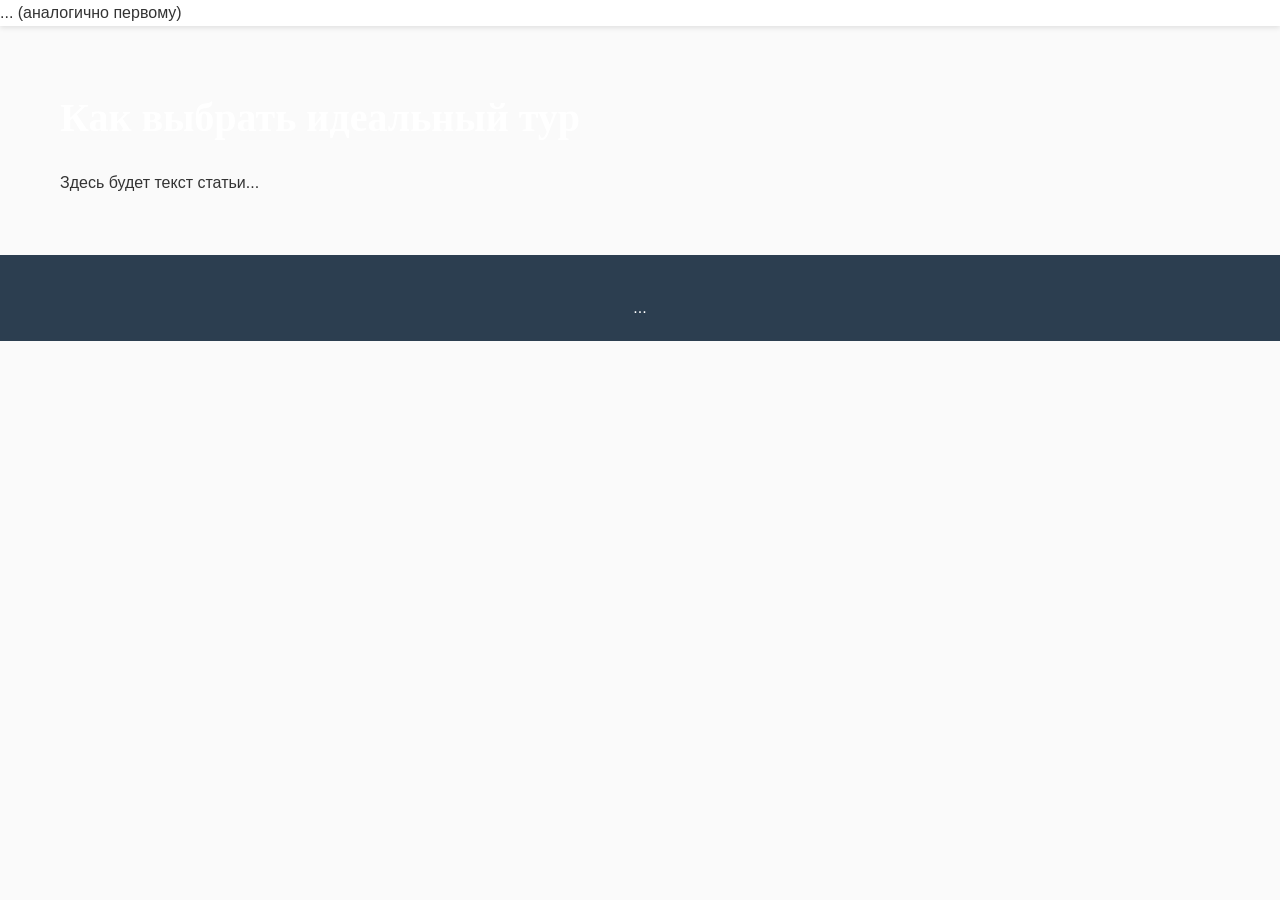
<file: blog/kak-vybrat-tur.html>
﻿<!DOCTYPE html>
<html lang="ru">
<head>
    <meta charset="UTF-8">
    <meta name="viewport" content="width=device-width, initial-scale=1.0">
    <title>Как выбрать идеальный тур</title>
    <link rel="stylesheet" href="../css/style.css">
</head>
<body>
    <header class="header">
        ... (аналогично первому)
    </header>
    <section class="section">
        <div class="container">
            <h1 class="hero__title" style="font-size: 2.5rem;">Как выбрать идеальный тур</h1>
            <p>Здесь будет текст статьи...</p>
        </div>
    </section>
    <footer class="footer">...</footer>
</body>
</html>
</file>
<file: css/style.css>
* {
    margin: 0;
    padding: 0;
    box-sizing: border-box;
}

body {
    font-family: 'Montserrat', sans-serif;
    background: #fafafa;
    color: #333;
    line-height: 1.6;
}

.container {
    max-width: 1200px;
    margin: 0 auto;
    padding: 0 20px;
}

/* Шапка */
.header {
    background: #fff;
    box-shadow: 0 2px 5px rgba(0,0,0,0.1);
    position: sticky;
    top: 0;
    z-index: 100;
}

.header__inner {
    display: flex;
    align-items: center;
    justify-content: space-between;
    height: 70px;
}

.logo {
    font-size: 1.5rem;
    font-weight: bold;
    color: #2c3e50;
}
.logo span {
    color: #e67e22;
}

.nav__list {
    display: flex;
    list-style: none;
    gap: 20px;
}

.nav__link {
    text-decoration: none;
    color: #333;
    font-weight: 500;
    transition: color 0.3s;
}
.nav__link:hover {
    color: #e67e22;
}
.nav__link.active {
    color: #2c3e50;
    font-weight: 700;
    border-bottom: 2px solid #3498db;
}

.burger {
    display: none;
    flex-direction: column;
    background: none;
    border: none;
    cursor: pointer;
}
.burger span {
    width: 25px;
    height: 3px;
    background: #333;
    margin: 3px 0;
}

.btn {
    display: inline-block;
    background: #e67e22;
    color: #fff;
    padding: 10px 20px;
    text-decoration: none;
    border-radius: 5px;
    transition: background 0.3s;
}
.btn:hover {
    background: #d35400;
}
.btn--small {
    padding: 5px 15px;
    font-size: 0.9rem;
}

/* Hero */
.hero__slider {
    min-height: 500px;
    height: auto;
    background-size: cover;
    background-position: center;
    display: flex;
    align-items: center;
    position: relative;
}
.hero__slider::before {
    content: '';
    position: absolute;
    top: 0;
    left: 0;
    width: 100%;
    height: 100%;
    background: rgba(0,0,0,0.3);
}
.hero__content {
    position: relative;
    z-index: 1;
    padding: 40px 20px;
    text-align: center;
    color: #fff;
}
.hero__title {
    font-family: 'Playfair Display', serif;
    font-size: 3rem;
    margin-bottom: 20px;
    font-weight: 700;
    color: #fff;
}
.hero__subtitle {
    font-size: 1.2rem;
    margin-bottom: 30px;
    color: #fff;
}

/* Поиск */
.search-container {
    position: relative;
    max-width: 600px;
    margin: 0 auto;
}
.search-form {
    display: flex;
    flex-wrap: wrap;
    gap: 10px;
    justify-content: center;
}
.search-form__input {
    flex: 1 1 200px;
    padding: 12px 15px;
    border: none;
    border-radius: 5px;
    font-size: 1rem;
    outline: none;
}
.search-form__btn {
    padding: 12px 25px;
    background: #e67e22;
    color: #fff;
    border: none;
    border-radius: 5px;
    cursor: pointer;
    font-weight: 600;
    transition: background 0.3s;
    white-space: nowrap;
}
.search-form__btn:hover {
    background: #d35400;
}
.suggestions-box {
    position: absolute;
    top: 100%;
    left: 0;
    right: 0;
    background: white;
    border: 1px solid #ddd;
    border-radius: 0 0 5px 5px;
    box-shadow: 0 4px 8px rgba(0,0,0,0.1);
    z-index: 1000;
    max-height: 250px;
    overflow-y: auto;
    display: none;
}
.suggestions-box div {
    padding: 8px 12px;
    cursor: pointer;
    color: #333;
    font-size: 0.9rem;
    transition: background 0.2s;
    border-bottom: 1px solid #f0f0f0;
}
.suggestions-box div:hover {
    background: #e67e22;
    color: white;
}

/* Секции */
.section {
    padding: 60px 0;
}
.section--offers {
    background: #f9f9f9;
}
.section__title {
    text-align: center;
    margin-bottom: 40px;
    font-size: 2rem;
    color: #2c3e50;
}
.price-note {
    font-size: 0.9rem;
    color: #7f8c8d;
    text-align: center;
    margin-top: 20px;
}

/* Карточки */
.cards-grid {
    display: grid;
    grid-template-columns: repeat(auto-fit, minmax(300px, 1fr));
    gap: 30px;
    margin-top: 40px;
}
.destination-card {
    background: #fff;
    border-radius: 20px;
    overflow: hidden;
    box-shadow: 0 10px 30px rgba(0,0,0,0.1);
    transition: transform 0.3s, box-shadow 0.3s;
    text-decoration: none;
    color: inherit;
    display: block;
}
.destination-card:hover {
    transform: translateY(-10px);
    box-shadow: 0 20px 40px rgba(0,0,0,0.2);
}
.card-img {
    width: 100%;
    height: 220px;
    object-fit: cover;
    transition: transform 0.5s;
}
.destination-card:hover .card-img {
    transform: scale(1.05);
}
.card-content {
    padding: 20px;
}
.card-title {
    font-size: 1.5rem;
    font-weight: 600;
    margin-bottom: 8px;
    color: #2c3e50;
}
.card-location {
    display: flex;
    align-items: center;
    gap: 5px;
    color: #7f8c8d;
    font-size: 0.9rem;
    margin-bottom: 12px;
}
.card-location i {
    color: #7f8c8d;
    font-size: 0.8rem;
}
.card-desc {
    color: #555;
    font-size: 0.95rem;
    margin-bottom: 15px;
}
.card-footer {
    display: flex;
    justify-content: space-between;
    align-items: center;
    border-top: 1px solid #eee;
    padding-top: 15px;
}
.card-price {
    font-weight: 700;
    color: #2c3e50;
    font-size: 1.2rem;
}
.card-rating {
    display: flex;
    align-items: center;
    gap: 8px;
    margin: 10px 0;
}
.stars {
    color: #f39c12;
    font-size: 1rem;
    letter-spacing: 2px;
}
.reviews {
    color: #7f8c8d;
    font-size: 0.85rem;
}

/* Кнопки действий (главные) */
.card-btn, .cta-button, .tour-btn {
    background: linear-gradient(90deg, #ff7f50, #ff5722);
    color: #fff;
    padding: 8px 20px;
    border-radius: 30px;
    font-weight: 700;
    box-shadow: 0 4px 10px rgba(255,87,34,0.3);
    transition: all 0.3s;
    text-decoration: none;
    display: inline-block;
    cursor: pointer;
    border: none;
}
.card-btn:hover, .cta-button:hover, .tour-btn:hover {
    background: #ff5722;
    box-shadow: 0 6px 15px rgba(255,87,34,0.5);
    transform: translateY(-2px);
}

/* Спецпредложения (карточки) */
.tour-card {
    background: linear-gradient(145deg, #ffffff, #f5f5f5);
    border-radius: 24px;
    padding: 20px;
    box-shadow: 0 15px 35px rgba(0,0,0,0.1);
    transition: all 0.3s;
    position: relative;
    overflow: hidden;
}
.tour-card::before {
    content: '';
    position: absolute;
    top: 0;
    left: 0;
    width: 100%;
    height: 5px;
    background: linear-gradient(90deg, #ff7f50, #ff5722);
}
.tour-card:hover {
    transform: scale(1.02);
    box-shadow: 0 25px 50px rgba(230,126,34,0.2);
}
.tour-badge {
    position: absolute;
    top: 20px;
    right: 20px;
    background: #ff5722;
    color: #fff;
    padding: 5px 15px;
    border-radius: 30px;
    font-size: 0.8rem;
    font-weight: 600;
    text-transform: uppercase;
}
.tour-img {
    width: 100%;
    height: 180px;
    object-fit: cover;
    border-radius: 16px;
    margin-bottom: 15px;
}
.tour-title {
    font-size: 1.3rem;
    font-weight: 600;
    margin-bottom: 10px;
    color: #2c3e50;
    padding-right: 60px;
}
.tour-meta {
    display: flex;
    gap: 15px;
    margin-bottom: 15px;
    color: #7f8c8d;
    font-size: 0.9rem;
}
.tour-meta i {
    color: #7f8c8d;
    margin-right: 5px;
}
.tour-price-block {
    display: flex;
    align-items: baseline;
    gap: 10px;
    margin-bottom: 20px;
}
.tour-price-old {
    color: #bdc3c7;
    text-decoration: line-through;
}
.tour-price-new {
    color: #ff5722;
    font-size: 1.8rem;
    font-weight: 700;
}
.tour-price-new small {
    font-size: 0.9rem;
    font-weight: 400;
    color: #7f8c8d;
}
.tour-btn {
    display: block;
    width: 100%;
    text-align: center;
    padding: 12px;
    border-radius: 12px;
}

/* События */
.events {
    max-width: 800px;
    margin: 0 auto;
}
.event-card {
    display: flex;
    align-items: center;
    background: #fff;
    border-radius: 16px;
    padding: 20px;
    margin-bottom: 15px;
    box-shadow: 0 5px 20px rgba(0,0,0,0.05);
    transition: box-shadow 0.3s;
    border-left: 5px solid #3498db;
}
.event-card:hover {
    box-shadow: 0 10px 30px rgba(52,152,219,0.15);
}
.event-date {
    background: #3498db;
    color: #fff;
    min-width: 80px;
    height: 80px;
    border-radius: 12px;
    display: flex;
    flex-direction: column;
    align-items: center;
    justify-content: center;
    margin-right: 20px;
    font-weight: 700;
    line-height: 1.2;
    text-transform: uppercase;
}
.event-date .day {
    font-size: 2rem;
}
.event-date .month {
    font-size: 1rem;
    opacity: 0.9;
}
.event-info {
    flex: 1;
}
.event-info h4 {
    font-size: 1.2rem;
    margin-bottom: 5px;
    color: #2c3e50;
}
.event-info p {
    color: #7f8c8d;
    font-size: 0.9rem;
    margin-bottom: 5px;
}
.event-info p i {
    color: #3498db;
    width: 20px;
}
.event-link {
    color: #2c3e50;
    text-decoration: none;
    font-weight: 600;
    display: inline-flex;
    align-items: center;
    gap: 5px;
    transition: gap 0.3s;
}
.event-link:hover {
    gap: 10px;
}

/* Факты */
.fact-block {
    background: linear-gradient(135deg, #f5f0e6, #e8d9c5);
    border-left: 5px solid #e67e22;
    padding: 20px;
    border-radius: 12px;
    margin: 20px 0;
    box-shadow: 0 5px 15px rgba(0,0,0,0.1);
    transition: opacity 0.5s;
}
.fact-block i {
    color: #2c3e50;
    font-size: 2rem;
    margin-right: 15px;
    float: left;
}
.fact-block.fade-out { opacity: 0; }
.fact-block.fade-in { opacity: 1; }

/* Слайдер */
.swiper {
    width: 100%;
    height: 400px;
    border-radius: 20px;
    overflow: hidden;
    box-shadow: 0 15px 35px rgba(0,0,0,0.1);
}
.swiper-slide img {
    width: 100%;
    height: 100%;
    object-fit: cover;
}
.swiper-pagination-bullet-active {
    background: #e67e22;
}
.swiper-button-next, .swiper-button-prev {
    color: #e67e22;
}

/* Отзывы */
.testimonials-grid {
    display: grid;
    grid-template-columns: repeat(auto-fit, minmax(280px, 1fr));
    gap: 30px;
    margin-top: 30px;
}
.testimonial-card {
    background: #fff;
    border-radius: 20px;
    padding: 30px 20px;
    box-shadow: 0 10px 30px rgba(0,0,0,0.1);
    transition: transform 0.3s;
}
.testimonial-card:hover {
    transform: translateY(-5px);
    box-shadow: 0 20px 40px rgba(0,0,0,0.15);
}
.testimonial-content {
    position: relative;
    margin-bottom: 20px;
}
.testimonial-content i {
    color: #3498db;
    font-size: 2rem;
    opacity: 0.3;
    position: absolute;
    top: -10px;
    left: -10px;
}
.testimonial-content p {
    font-style: italic;
    color: #555;
    line-height: 1.6;
    padding-left: 20px;
}
.testimonial-author span {
    font-weight: 600;
    color: #2c3e50;
    display: block;
    text-align: right;
}

/* Преимущества */
.benefits-grid {
    display: grid;
    grid-template-columns: repeat(auto-fit, minmax(240px, 1fr));
    gap: 30px;
    margin-top: 30px;
}
.benefit-card {
    background: #fff;
    border-radius: 20px;
    padding: 30px 20px;
    text-align: center;
    box-shadow: 0 10px 30px rgba(0,0,0,0.1);
    transition: transform 0.3s;
}
.benefit-card:hover {
    transform: translateY(-5px);
    box-shadow: 0 20px 40px rgba(0,0,0,0.15);
}
.benefit-icon {
    font-size: 3rem;
    margin-bottom: 15px;
}
.benefit-title {
    font-size: 1.3rem;
    margin-bottom: 10px;
    font-weight: 600;
    color: #2c3e50;
}
.benefit-description {
    color: #666;
    font-size: 0.95rem;
}

/* FAQ */
.faq-grid {
    max-width: 800px;
    margin: 0 auto;
}
.faq-item {
    background: #fff;
    border-radius: 16px;
    padding: 20px;
    margin-bottom: 15px;
    box-shadow: 0 5px 20px rgba(0,0,0,0.05);
    transition: box-shadow 0.3s;
}
.faq-item:hover {
    box-shadow: 0 10px 30px rgba(0,0,0,0.1);
}
.faq-question {
    font-size: 1.2rem;
    font-weight: 600;
    margin-bottom: 10px;
    color: #2c3e50;
}
.faq-answer {
    color: #555;
    line-height: 1.6;
}

/* Контакты */
.contact {
    background: linear-gradient(135deg, #2c3e50, #1a2632);
    color: #fff;
    text-align: center;
    padding: 60px 0;
}
.contact .section__title {
    color: #fff;
}
.contact-text {
    font-size: 1.2rem;
    margin-top: 20px;
}
.contact-text a {
    color: #ff7f50;
    text-decoration: none;
    font-weight: 600;
}
.contact-text a:hover {
    text-decoration: underline;
}

/* Кнопки навигации (второстепенные) */
.back-nav {
    text-align: center;
    margin: 30px 0;
}
.back-nav .btn {
    background: #e67e22;
    color: #fff;
    margin: 0 5px;
}
.back-nav .btn:hover {
    background: #d35400;
}

/* Футер */
.footer {
    background: #2c3e50;
    color: #fff;
    padding: 40px 0 20px;
    text-align: center;
}
.trust-icons {
    display: flex;
    flex-wrap: wrap;
    justify-content: center;
    gap: 30px;
    margin-bottom: 30px;
}
.trust-item {
    font-size: 0.9rem;
    color: #b0c4de;
    display: flex;
    align-items: center;
    gap: 8px;
}
.trust-item i {
    color: #ff7f50;
    font-size: 1.2rem;
}
.disclaimer {
    font-size: 0.9rem;
    color: #b0c4de;
    max-width: 700px;
    margin: 0 auto 20px;
    line-height: 1.5;
}
.footer-copy {
    font-size: 0.8rem;
    color: #7f8fa6;
}

/* Мобильное меню и адаптация */
@media (max-width: 768px) {
    .nav {
        position: fixed;
        top: 70px;
        left: -100%;
        width: 100%;
        height: calc(100vh - 70px);
        background: #fff;
        transition: left 0.3s;
    }
    .nav.active {
        left: 0;
    }
    .nav__list {
        flex-direction: column;
        align-items: center;
        padding-top: 30px;
    }
    .burger {
        display: flex;
    }
    .event-card {
        flex-direction: column;
        align-items: flex-start;
        text-align: left;
    }
    .event-date {
        margin-bottom: 15px;
        margin-right: 0;
    }
    .swiper {
        height: 250px;
    }
    .card-footer {
        flex-direction: column;
        align-items: stretch;
        gap: 10px;
    }
    .card-price {
        text-align: center;
    }
    .card-btn {
        width: 100%;
        text-align: center;
    }
}

/* ===== НОВЫЙ СТИЛЬНЫЙ ПОИСК (КОРОТКИЙ И КОМПАКТНЫЙ) ===== */
.search-container {
    max-width: 500px;
    margin: 0 auto;
}

.search-form {
    display: flex;
    flex-wrap: wrap;
    gap: 8px;
    justify-content: center;
    align-items: center;
}

.search-form__input {
    flex: 1 1 150px;
    padding: 10px 15px 10px 38px;
    border: none;
    border-radius: 30px;
    background-color: #fff;
    box-shadow: 0 4px 10px rgba(0,0,0,0.1);
    font-size: 0.95rem;
    transition: all 0.3s ease;
    outline: none;
    color: #333;
    height: 44px;
}

/* Иконка самолёта для поля "Откуда" */
.search-form__input[name="origin"] {
    background-image: url('data:image/svg+xml;utf8,<svg xmlns="http://www.w3.org/2000/svg" width="16" height="16" viewBox="0 0 24 24" fill="none" stroke="%23ff7f50" stroke-width="2"><line x1="22" y1="2" x2="11" y2="13"/><polygon points="22 2 15 22 11 13 2 9 22 2"/></svg>');
    background-repeat: no-repeat;
    background-position: 14px center;
    background-size: 16px;
}

/* Иконка глобуса для поля "Куда" */
.search-form__input[id="destination-input"] {
    background-image: url('data:image/svg+xml;utf8,<svg xmlns="http://www.w3.org/2000/svg" width="16" height="16" viewBox="0 0 24 24" fill="none" stroke="%23ff7f50" stroke-width="2"><circle cx="12" cy="12" r="10"/><line x1="2" y1="12" x2="22" y2="12"/><path d="M12 2a15.3 15.3 0 0 1 4 10 15.3 15.3 0 0 1-4 10 15.3 15.3 0 0 1-4-10 15.3 15.3 0 0 1 4-10z"/></svg>');
    background-repeat: no-repeat;
    background-position: 14px center;
    background-size: 16px;
}

.search-form__input:hover,
.search-form__input:focus {
    box-shadow: 0 6px 16px rgba(0,0,0,0.15);
    transform: translateY(-1px);
}

.search-form__input:focus {
    box-shadow: 0 0 0 3px rgba(255,127,80,0.3);
}

.search-form__input::placeholder {
    color: #aaa;
    font-weight: 300;
}

/* Кнопка поиска в стиле ваших главных кнопок */
.search-form__btn {
    padding: 10px 22px;
    background: linear-gradient(90deg, #ff7f50, #ff5722);
    color: #fff;
    border: none;
    border-radius: 30px;
    cursor: pointer;
    font-weight: 700;
    font-size: 0.95rem;
    box-shadow: 0 4px 12px rgba(255,87,34,0.3);
    display: inline-flex;
    align-items: center;
    justify-content: center;
    gap: 8px;
    white-space: nowrap;
    height: 44px;
    transition: all 0.3s ease;
}

.search-form__btn::before {
    content: "🔍";
    font-size: 1rem;
    opacity: 0.9;
}

.search-form__btn:hover {
    background: #ff5722;
    box-shadow: 0 6px 16px rgba(255,87,34,0.4);
    transform: translateY(-2px);
}

/* Мобильная адаптация для нового поиска */
@media (max-width: 768px) {
    .search-form {
        flex-direction: column;
        gap: 5px;
    }
    .search-form__input,
    .search-form__btn {
        width: 100%;
        padding: 8px 12px 8px 32px;
        font-size: 0.9rem;
        height: 42px;
    }
    .search-form__btn {
        padding: 8px 12px;
    }
    .search-form__input[name="origin"] {
        background-position: 10px center;
        background-size: 14px;
    }
    .search-form__input[id="destination-input"] {
        background-position: 10px center;
        background-size: 14px;
    }
}

@media (max-width: 480px) {
    .search-form__input,
    .search-form__btn {
        padding: 7px 10px 7px 30px;
        font-size: 0.85rem;
        height: 38px;
    }
    .search-form__btn {
        padding: 7px 10px;
    }
}
</file>
